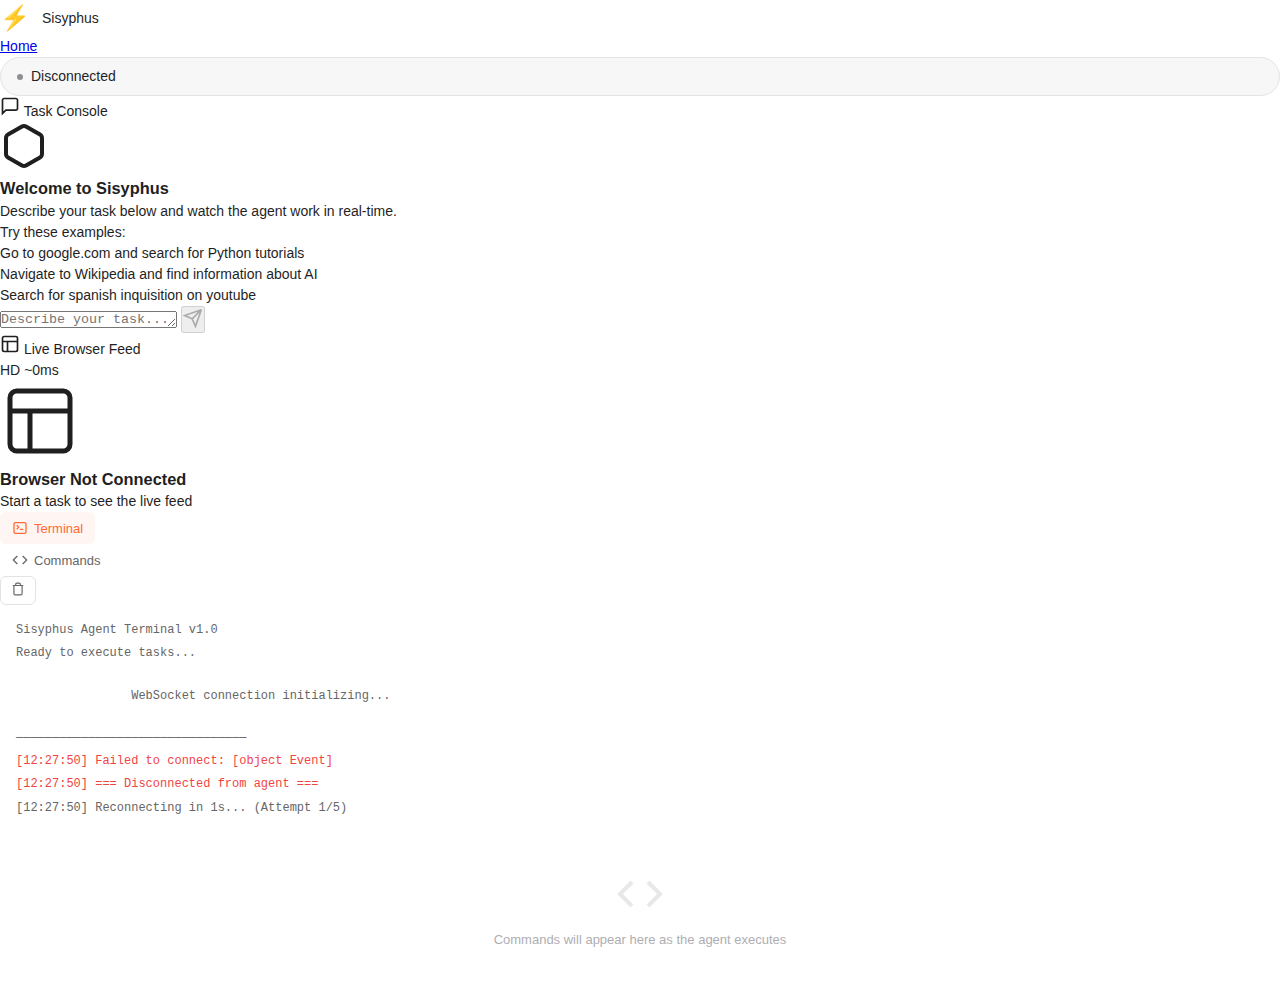
<file: ui/static/app.html>
<!DOCTYPE html>
<html lang="en">
  <head>
    <meta charset="UTF-8" />
    <meta name="viewport" content="width=device-width, initial-scale=1.0" />
    <title>Sisyphus - Agent Console</title>
    <link rel="stylesheet" href="common.css" />
    <link rel="stylesheet" href="app.css" />
  </head>
  <body>
    <!-- Navigation -->
    <nav>
      <div class="nav-container">
        <div class="logo">
          <a
            href="index.html"
            style="
              text-decoration: none;
              color: inherit;
              display: flex;
              align-items: center;
              gap: 0.75rem;
            "
          >
            <span style="font-size: 1.5rem">⚡</span>
            <span>Sisyphus</span>
          </a>
        </div>
        <div class="nav-links">
          <a href="index.html">Home</a>
          <div class="status-indicator">
            <span class="status-dot" id="statusDot"></span>
            <span id="statusText">Connecting...</span>
          </div>
        </div>
      </div>
    </nav>

    <!-- Main App Container -->
    <div class="app-container">
      <!-- Left Sidebar: Chat -->
      <div class="app-sidebar">
        <div class="panel-header">
          <svg
            width="20"
            height="20"
            viewBox="0 0 24 24"
            fill="none"
            stroke="currentColor"
            stroke-width="2"
          >
            <path
              d="M21 15C21 15.5304 20.7893 16.0391 20.4142 16.4142C20.0391 16.7893 19.5304 17 19 17H7L3 21V5C3 4.46957 3.21071 3.96086 3.58579 3.58579C3.96086 3.21071 4.46957 3 5 3H19C19.5304 3 20.0391 3.21071 20.4142 3.58579C20.7893 3.96086 21 4.46957 21 5V15Z"
            />
          </svg>
          <span>Task Console</span>
        </div>
        <div class="panel-content" id="chatMessages">
          <div class="welcome-message">
            <div class="welcome-icon">
              <svg
                width="48"
                height="48"
                viewBox="0 0 24 24"
                fill="none"
                stroke="currentColor"
                stroke-width="2"
              >
                <path
                  d="M21 16V8C20.9996 7.64927 20.9071 7.30481 20.7315 7.00116C20.556 6.69751 20.3037 6.44536 20 6.27L13 2.27C12.696 2.09446 12.3511 2.00205 12 2.00205C11.6489 2.00205 11.304 2.09446 11 2.27L4 6.27C3.69626 6.44536 3.44398 6.69751 3.26846 7.00116C3.09294 7.30481 3.00036 7.64927 3 8V16C3.00036 16.3507 3.09294 16.6952 3.26846 16.9988C3.44398 17.3025 3.69626 17.5546 4 17.73L11 21.73C11.304 21.9055 11.6489 21.9979 12 21.9979C12.3511 21.9979 12.696 21.9055 13 21.73L20 17.73C20.3037 17.5546 20.556 17.3025 20.7315 16.9988C20.9071 16.6952 20.9996 16.3507 21 16Z"
                />
              </svg>
            </div>
            <h3>Welcome to Sisyphus</h3>
            <p>
              Describe your task below and watch the agent work in real-time.
            </p>
            <div class="example-tasks">
              <p class="examples-title">Try these examples:</p>
              <div
                class="example-chip"
                onclick="fillTask('Go to google.com and search for Python tutorials')"
              >
                Go to google.com and search for Python tutorials
              </div>
              <div
                class="example-chip"
                onclick="fillTask('Navigate to Wikipedia and find information about AI')"
              >
                Navigate to Wikipedia and find information about AI
              </div>
              <div
                class="example-chip"
                onclick="fillTask('Search for spanish inquisition on youtube')"
              >
                Search for spanish inquisition on youtube
              </div>
            </div>
          </div>
        </div>
        <div class="chat-input-container">
          <div class="chat-input-wrapper">
            <textarea
              id="taskInput"
              placeholder="Describe your task..."
              rows="1"
            ></textarea>
            <button class="send-btn" id="sendBtn" disabled>
              <svg
                width="20"
                height="20"
                viewBox="0 0 24 24"
                fill="none"
                stroke="currentColor"
                stroke-width="2"
              >
                <path d="M22 2L11 13M22 2L15 22L11 13M22 2L2 9L11 13" />
              </svg>
            </button>
            <button class="stop-btn" id="stopBtn" style="display: none">
              <svg
                width="20"
                height="20"
                viewBox="0 0 24 24"
                fill="currentColor"
              >
                <rect x="6" y="6" width="12" height="12" />
              </svg>
            </button>
          </div>
        </div>
      </div>

      <!-- Center: Browser View -->
      <div class="app-main">
        <div class="panel-header">
          <svg
            width="20"
            height="20"
            viewBox="0 0 24 24"
            fill="none"
            stroke="currentColor"
            stroke-width="2"
          >
            <rect x="3" y="3" width="18" height="18" rx="2" />
            <path d="M3 9H21M9 21V9" />
          </svg>
          <span>Live Browser Feed</span>
          <div class="browser-controls">
            <span class="quality-badge" id="qualityBadge">HD</span>
            <span class="latency-badge" id="latencyBadge">~0ms</span>
          </div>
        </div>
        <div class="browser-viewport">
          <img
            id="browserDisplay"
            style="display: none"
            alt="Browser Display"
          />
          <div class="placeholder" id="placeholder">
            <svg
              width="80"
              height="80"
              viewBox="0 0 24 24"
              fill="none"
              stroke="currentColor"
              stroke-width="1.5"
            >
              <rect x="3" y="3" width="18" height="18" rx="2" />
              <path d="M3 9H21M9 21V9" />
            </svg>
            <h3>Browser Not Connected</h3>
            <p>Start a task to see the live feed</p>
          </div>
        </div>
      </div>

      <!-- Right Sidebar: Terminal & Commands -->
      <div class="app-info">
        <div class="tabs-header">
          <button class="tab-button active" data-tab="terminal">
            <svg
              width="16"
              height="16"
              viewBox="0 0 24 24"
              fill="none"
              stroke="currentColor"
              stroke-width="2"
            >
              <rect x="3" y="4" width="18" height="16" rx="2" />
              <path d="M7 8L10 11L7 14M12 14H17" />
            </svg>
            Terminal
          </button>
          <button class="tab-button" data-tab="commands">
            <svg
              width="16"
              height="16"
              viewBox="0 0 24 24"
              fill="none"
              stroke="currentColor"
              stroke-width="2"
            >
              <path d="M8 6L2 12L8 18M16 6L22 12L16 18" />
            </svg>
            Commands
          </button>
          <button class="clear-button" id="clearBtn">
            <svg
              width="14"
              height="14"
              viewBox="0 0 24 24"
              fill="none"
              stroke="currentColor"
              stroke-width="2"
            >
              <path
                d="M3 6H21M19 6V20C19 21 18 22 17 22H7C6 22 5 21 5 20V6M8 6V4C8 3 9 2 10 2H14C15 2 16 3 16 4V6"
              />
            </svg>
          </button>
        </div>
        <div class="tabs-content">
          <div class="tab-pane active" id="terminalTab">
            <div class="terminal" id="terminal">
              <div class="terminal-line">Sisyphus Agent Terminal v1.0</div>
              <div class="terminal-line">Ready to execute tasks...</div>
              <div class="terminal-line">
                WebSocket connection initializing...
              </div>
              <div class="terminal-line">────────────────────────────────</div>
            </div>
          </div>
          <div class="tab-pane" id="commandsTab">
            <div class="commands-panel" id="commandsPanel">
              <div class="empty-state">
                <svg
                  width="48"
                  height="48"
                  viewBox="0 0 24 24"
                  fill="none"
                  stroke="currentColor"
                  stroke-width="2"
                >
                  <path d="M8 6L2 12L8 18M16 6L22 12L16 18" />
                </svg>
                <p>Commands will appear here as the agent executes</p>
              </div>
            </div>
          </div>
        </div>
      </div>
    </div>

    <script src="app.js"></script>
  </body>
</html>
</file>
<file: ui/static/common.css>
/* ============================================
   Common Styles - Unified Design System
   Shared across all Sisyphus pages
   ============================================ */

:root {
  /* Brand Colors - Core Identity */
  --brand-red: #e62b1e;
  --brand-red-dark: #c41e15;
  --brand-red-light: #ff5647;

  /* Light Theme Colors */
  --bg-primary: #ffffff;
  --bg-secondary: #fafafa;
  --bg-tertiary: #f5f5f5;
  --bg-elevated: #ffffff;

  --text-primary: #1a1a1a;
  --text-secondary: #666666;
  --text-tertiary: #999999;
  --text-muted: #b3b3b3;

  --border: #e5e5e5;
  --border-light: #f0f0f0;
  --border-focus: var(--brand-red);

  /* Status Colors */
  --success: #10b981;
  --success-light: #d1fae5;
  --success-dark: #064e3b;

  --error: #ef4444;
  --error-light: #fee2e2;
  --error-dark: #7f1d1d;

  --warning: #f59e0b;
  --warning-light: #fef3c7;

  --info: #3b82f6;
  --info-light: #dbeafe;
  --info-dark: #1e3a8a;

  /* Shadows - Professional & Subtle */
  --shadow-sm: 0 1px 2px 0 rgba(0, 0, 0, 0.05);
  --shadow-md: 0 2px 8px 0 rgba(0, 0, 0, 0.08);
  --shadow-lg: 0 8px 24px -4px rgba(0, 0, 0, 0.1);
  --shadow-xl: 0 16px 48px -8px rgba(0, 0, 0, 0.12);

  /* Border Radius */
  --radius-sm: 8px;
  --radius-md: 12px;
  --radius-lg: 16px;
  --radius-xl: 24px;
  --radius-full: 9999px;

  /* Transitions */
  --transition-fast: 0.15s ease;
  --transition-smooth: 0.25s cubic-bezier(0.4, 0, 0.2, 1);
  --transition-bounce: 0.4s cubic-bezier(0.34, 1.56, 0.64, 1);

  /* Typography */
  --font-sans: -apple-system, BlinkMacSystemFont, "Segoe UI", Roboto,
    "Helvetica Neue", Arial, sans-serif;
  --font-mono: "SF Mono", Monaco, "JetBrains Mono", Inconsolata, "Roboto Mono",
    Consolas, monospace;
  --font-serif: Georgia, "Times New Roman", serif;
}

/* Dark Theme */
body.dark-theme {
  --bg-primary: #0a0a0a;
  --bg-secondary: #141414;
  --bg-tertiary: #1a1a1a;
  --bg-elevated: #1a1a1a;

  --text-primary: #fafafa;
  --text-secondary: #a3a3a3;
  --text-tertiary: #737373;
  --text-muted: #525252;

  --border: #262626;
  --border-light: #1f1f1f;

  --success-light: #064e3b;
  --error-light: #7f1d1d;
  --warning-light: #78350f;
  --info-light: #1e3a8a;

  --shadow-sm: 0 1px 3px 0 rgba(0, 0, 0, 0.5);
  --shadow-md: 0 2px 12px 0 rgba(0, 0, 0, 0.6);
  --shadow-lg: 0 8px 32px -4px rgba(0, 0, 0, 0.7);
  --shadow-xl: 0 16px 56px -8px rgba(0, 0, 0, 0.8);
}

/* Base Reset */
* {
  margin: 0;
  padding: 0;
  box-sizing: border-box;
}

body {
  font-family: var(--font-sans);
  background: var(--bg-primary);
  color: var(--text-primary);
  font-size: 14px;
  line-height: 1.5;
  overflow-x: hidden;
  -webkit-font-smoothing: antialiased;
  -moz-osx-font-smoothing: grayscale;
  transition: background-color 0.3s ease, color 0.3s ease;
}

/* Typography Utilities */
.text-xs {
  font-size: 0.75rem;
}
.text-sm {
  font-size: 0.875rem;
}
.text-base {
  font-size: 1rem;
}
.text-lg {
  font-size: 1.125rem;
}
.text-xl {
  font-size: 1.25rem;
}
.text-2xl {
  font-size: 1.5rem;
}
.text-3xl {
  font-size: 1.875rem;
}
.text-4xl {
  font-size: 2.25rem;
}

.font-light {
  font-weight: 300;
}
.font-normal {
  font-weight: 400;
}
.font-medium {
  font-weight: 500;
}
.font-semibold {
  font-weight: 600;
}
.font-bold {
  font-weight: 700;
}

/* Button Styles */
.btn {
  display: inline-flex;
  align-items: center;
  justify-content: center;
  gap: 0.5rem;
  padding: 0.75rem 1.5rem;
  border-radius: var(--radius-sm);
  font-size: 0.938rem;
  font-weight: 600;
  cursor: pointer;
  transition: all var(--transition-smooth);
  border: none;
  font-family: inherit;
  text-decoration: none;
}

.btn-primary {
  background: var(--brand-red);
  color: white;
  box-shadow: 0 2px 8px rgba(230, 43, 30, 0.25);
}

.btn-primary:hover {
  background: var(--brand-red-dark);
  transform: translateY(-2px);
  box-shadow: 0 4px 16px rgba(230, 43, 30, 0.35);
}

.btn-primary:active {
  transform: translateY(0);
  box-shadow: 0 1px 4px rgba(230, 43, 30, 0.3);
}

.btn-primary:disabled {
  background: var(--bg-tertiary);
  color: var(--text-tertiary);
  cursor: not-allowed;
  opacity: 0.5;
  box-shadow: none;
  transform: none;
}

.btn-secondary {
  background: var(--bg-primary);
  color: var(--text-primary);
  border: 2px solid var(--border);
}

.btn-secondary:hover {
  border-color: var(--text-primary);
  transform: translateY(-2px);
  box-shadow: var(--shadow-md);
}

.btn-ghost {
  background: transparent;
  color: var(--text-secondary);
  border: 1px solid var(--border);
}

.btn-ghost:hover {
  background: var(--bg-secondary);
  color: var(--text-primary);
  border-color: var(--text-tertiary);
}

/* Status Indicator */
.status-indicator {
  display: flex;
  align-items: center;
  gap: 0.5rem;
  padding: 0.5rem 1rem;
  background: var(--bg-secondary);
  border: 1px solid var(--border);
  border-radius: var(--radius-full);
}

.status-dot {
  width: 8px;
  height: 8px;
  border-radius: 50%;
  background: var(--text-muted);
  flex-shrink: 0;
  transition: all 0.3s ease;
}

.status-dot.connected {
  background: var(--success);
  animation: pulse-dot 2s infinite;
  box-shadow: 0 0 12px rgba(16, 185, 129, 0.5);
}

.status-dot.error {
  background: var(--error);
  box-shadow: 0 0 12px rgba(239, 68, 68, 0.5);
  animation: none;
}

@keyframes pulse-dot {
  0%,
  100% {
    opacity: 1;
    transform: scale(1);
  }
  50% {
    opacity: 0.6;
    transform: scale(0.9);
  }
}

/* Scrollbar Styling */
::-webkit-scrollbar {
  width: 6px;
  height: 6px;
}

::-webkit-scrollbar-track {
  background: transparent;
}

::-webkit-scrollbar-thumb {
  background: var(--border);
  border-radius: 3px;
}

::-webkit-scrollbar-thumb:hover {
  background: var(--text-tertiary);
}

/* Focus Styles */
*:focus-visible {
  outline: 2px solid var(--brand-red);
  outline-offset: 2px;
}

button:focus-visible {
  outline-offset: 3px;
}

/* Selection */
::selection {
  background: var(--brand-red);
  color: white;
}

/* Animations */
@keyframes fadeIn {
  from {
    opacity: 0;
  }
  to {
    opacity: 1;
  }
}

@keyframes fadeInUp {
  from {
    opacity: 0;
    transform: translateY(30px);
  }
  to {
    opacity: 1;
    transform: translateY(0);
  }
}

@keyframes slideIn {
  from {
    opacity: 0;
    transform: translateY(12px);
  }
  to {
    opacity: 1;
    transform: translateY(0);
  }
}

@keyframes spin {
  to {
    transform: rotate(360deg);
  }
}

/* Utility Classes */
.no-select {
  user-select: none;
  -webkit-user-select: none;
}

.pointer {
  cursor: pointer;
}

.hidden {
  display: none !important;
}

.flex {
  display: flex;
}

.flex-col {
  flex-direction: column;
}

.items-center {
  align-items: center;
}

.justify-center {
  justify-content: center;
}

.gap-1 {
  gap: 0.25rem;
}
.gap-2 {
  gap: 0.5rem;
}
.gap-3 {
  gap: 0.75rem;
}
.gap-4 {
  gap: 1rem;
}

/* Smooth Scrolling */
html {
  scroll-behavior: smooth;
}

/* Responsive Typography */
@media (max-width: 768px) {
  body {
    font-size: 13px;
  }

  .text-4xl {
    font-size: 1.875rem;
  }

  .text-3xl {
    font-size: 1.5rem;
  }
}

/* Print Styles */
@media print {
  body {
    background: white;
    color: black;
  }

  .no-print {
    display: none !important;
  }
}
</file>
<file: ui/static/app.css>
/* ============================================
   Sisyphus Agent - Modern Professional CSS
   FIXED: Input form, scrollbars, dark mode
   ============================================ */

/* CSS Variables */
:root {
  /* Brand Colors */
  --brand-orange: #ff6b35;
  --brand-orange-dark: #e55a2b;
  --brand-orange-light: #ff8c5f;
  --brand-orange-subtle: rgba(255, 107, 53, 0.1);

  /* Colors - Light Theme */
  --bg-primary: #ffffff;
  --bg-secondary: #f7f7f8;
  --bg-tertiary: #efefef;
  --bg-sidebar: #f7f7f8;
  --bg-hover: #ececed;
  --bg-elevated: #ffffff;

  --text-primary: #1f1f1f;
  --text-secondary: #666666;
  --text-tertiary: #8e8e93;
  --text-muted: #aeaeb2;

  --accent: #ff6b35;
  --accent-hover: #e55a2b;
  --accent-light: #fff5f2;

  --border: #e3e3e3;
  --border-light: #f0f0f0;
  --border-focus: var(--brand-orange);

  --success: #10b981;
  --success-light: #d1fae5;
  --error: #ef4444;
  --error-light: #fee2e2;
  --warning: #f59e0b;
  --info: #3b82f6;
  --info-light: #dbeafe;

  /* Shadows - Softer, more refined */
  --shadow-sm: 0 1px 2px 0 rgba(0, 0, 0, 0.03);
  --shadow-md: 0 2px 4px -1px rgba(0, 0, 0, 0.06),
    0 4px 6px -1px rgba(0, 0, 0, 0.06);
  --shadow-lg: 0 10px 15px -3px rgba(0, 0, 0, 0.08),
    0 4px 6px -2px rgba(0, 0, 0, 0.04);
  --shadow-xl: 0 20px 25px -5px rgba(0, 0, 0, 0.1),
    0 10px 10px -5px rgba(0, 0, 0, 0.04);

  /* Layout */
  --sidebar-width: 280px;
  --header-height: 64px;
  --input-area-height: 140px;

  /* Transitions */
  --transition-fast: 0.15s ease;
  --transition-smooth: 0.25s cubic-bezier(0.4, 0, 0.2, 1);
  --transition-bounce: 0.4s cubic-bezier(0.34, 1.56, 0.64, 1);
}

/* Dark Theme */
body.dark-theme {
  --bg-primary: #0f0f0f;
  --bg-secondary: #1a1a1a;
  --bg-tertiary: #232323;
  --bg-sidebar: #1a1a1a;
  --bg-hover: #2a2a2a;
  --bg-elevated: #232323;

  --text-primary: #f5f5f5;
  --text-secondary: #b4b4b4;
  --text-tertiary: #8e8e93;
  --text-muted: #6e6e73;

  --accent-light: rgba(255, 107, 53, 0.15);

  --border: #2a2a2a;
  --border-light: #232323;

  --success-light: #064e3b;
  --error-light: #7f1d1d;
  --info-light: #1e3a8a;

  --shadow-sm: 0 1px 2px 0 rgba(0, 0, 0, 0.5);
  --shadow-md: 0 2px 8px 0 rgba(0, 0, 0, 0.5);
  --shadow-lg: 0 10px 20px -3px rgba(0, 0, 0, 0.6);
  --shadow-xl: 0 20px 30px -5px rgba(0, 0, 0, 0.7);
}

/* ============================================
   Base Styles
   ============================================ */

* {
  box-sizing: border-box;
  margin: 0;
  padding: 0;
}

body {
  font-family: -apple-system, BlinkMacSystemFont, "Segoe UI", Roboto,
    "Helvetica Neue", Arial, sans-serif;
  background: var(--bg-primary);
  color: var(--text-primary);
  height: 100vh;
  overflow: hidden;
  transition: background-color 0.2s ease, color 0.2s ease;
  -webkit-font-smoothing: antialiased;
  -moz-osx-font-smoothing: grayscale;
}

/* ============================================
   Header
   ============================================ */

.header {
  position: fixed;
  top: 0;
  left: 0;
  right: 0;
  height: var(--header-height);
  background: var(--bg-elevated);
  border-bottom: 1px solid var(--border);
  display: flex;
  align-items: center;
  justify-content: space-between;
  padding: 0 20px;
  z-index: 100;
  transition: all 0.2s ease;
}

.header-left {
  display: flex;
  align-items: center;
  gap: 12px;
  min-width: 0;
  flex: 1;
}

.sidebar-toggle {
  width: 36px;
  height: 36px;
  border: none;
  background: transparent;
  color: var(--text-secondary);
  border-radius: 8px;
  cursor: pointer;
  display: flex;
  align-items: center;
  justify-content: center;
  transition: all var(--transition-fast);
  padding: 0;
  flex-shrink: 0;
}

.sidebar-toggle:hover {
  background: var(--bg-hover);
  color: var(--text-primary);
}

.sidebar-toggle:active {
  transform: scale(0.95);
}

.logo {
  display: flex;
  align-items: center;
  gap: 10px;
  user-select: none;
  min-width: 0;
}

.logo-icon {
  color: var(--accent);
  display: flex;
  align-items: center;
  flex-shrink: 0;
}

.logo-text {
  font-size: 16px;
  font-weight: 600;
  color: var(--text-primary);
  letter-spacing: -0.02em;
  white-space: nowrap;
  overflow: hidden;
  text-overflow: ellipsis;
}

.header-right {
  display: flex;
  align-items: center;
  gap: 8px;
}

.status-badge {
  display: flex;
  align-items: center;
  gap: 8px;
  padding: 6px 14px;
  background: var(--bg-secondary);
  border: 1px solid var(--border);
  border-radius: 20px;
  font-size: 13px;
  transition: all var(--transition-fast);
  white-space: nowrap;
}

.status-dot {
  width: 6px;
  height: 6px;
  border-radius: 50%;
  background: var(--text-tertiary);
  transition: all 0.3s ease;
  flex-shrink: 0;
}

.status-dot.connected {
  background: var(--success);
  box-shadow: 0 0 8px rgba(16, 185, 129, 0.4);
  animation: pulse-glow 2s ease-in-out infinite;
}

@keyframes pulse-glow {
  0%,
  100% {
    opacity: 1;
    transform: scale(1);
  }
  50% {
    opacity: 0.7;
    transform: scale(0.95);
  }
}

.status-dot.error {
  background: var(--error);
  box-shadow: 0 0 8px rgba(239, 68, 68, 0.4);
}

.status-text {
  color: var(--text-secondary);
  font-weight: 500;
  font-size: 13px;
}

.theme-toggle {
  width: 36px;
  height: 36px;
  border: none;
  background: transparent;
  color: var(--text-secondary);
  border-radius: 8px;
  cursor: pointer;
  display: flex;
  align-items: center;
  justify-content: center;
  transition: all var(--transition-fast);
  padding: 0;
  flex-shrink: 0;
}

.theme-toggle:hover {
  background: var(--bg-hover);
  color: var(--text-primary);
}

.theme-toggle:active {
  transform: scale(0.95);
}

.theme-toggle svg {
  transition: transform var(--transition-smooth);
}

.theme-toggle:hover svg {
  transform: rotate(20deg);
}

/* ============================================
   Main Container
   ============================================ */

.main-container {
  position: fixed;
  top: var(--header-height);
  left: 0;
  right: 0;
  bottom: 0;
  display: flex;
  overflow: hidden;
}

/* ============================================
   Sidebar
   ============================================ */

.sidebar {
  width: var(--sidebar-width);
  background: var(--bg-sidebar);
  border-right: 1px solid var(--border);
  display: flex;
  flex-direction: column;
  transition: all var(--transition-smooth);
  flex-shrink: 0;
  overflow: hidden;
  z-index: 50;
}

.sidebar.collapsed {
  width: 0;
  border-right: none;
  opacity: 0;
  pointer-events: none;
}

.sidebar-content {
  display: flex;
  flex-direction: column;
  height: 100%;
  min-width: var(--sidebar-width);
}

.sidebar-tabs {
  display: flex;
  background: var(--bg-secondary);
  border-bottom: 1px solid var(--border);
  padding: 8px;
  gap: 4px;
}

.tab-button {
  flex: 1;
  display: flex;
  align-items: center;
  justify-content: center;
  gap: 6px;
  padding: 8px 12px;
  background: transparent;
  border: none;
  border-radius: 6px;
  color: var(--text-secondary);
  font-size: 13px;
  font-weight: 500;
  cursor: pointer;
  transition: all var(--transition-fast);
  font-family: inherit;
}

.tab-button:hover {
  color: var(--text-primary);
  background: var(--bg-hover);
}

.tab-button.active {
  color: var(--accent);
  background: var(--accent-light);
}

.tab-button svg {
  transition: transform var(--transition-fast);
  flex-shrink: 0;
  width: 16px;
  height: 16px;
}

.tab-button:active svg {
  transform: scale(0.9);
}

.tab-content {
  display: none;
  flex-direction: column;
  height: 100%;
  overflow: hidden;
}

.tab-content.active {
  display: flex;
}

.tab-header {
  display: flex;
  align-items: center;
  justify-content: space-between;
  padding: 16px;
  background: var(--bg-primary);
  border-bottom: 1px solid var(--border);
}

.tab-header h3 {
  font-size: 13px;
  font-weight: 600;
  color: var(--text-primary);
  letter-spacing: -0.01em;
  text-transform: uppercase;
  font-size: 11px;
  color: var(--text-tertiary);
}

.clear-button {
  padding: 5px 10px;
  background: transparent;
  border: 1px solid var(--border);
  border-radius: 6px;
  color: var(--text-secondary);
  font-size: 12px;
  font-weight: 500;
  cursor: pointer;
  transition: all var(--transition-fast);
  font-family: inherit;
}

.clear-button:hover {
  background: var(--bg-hover);
  color: var(--text-primary);
  border-color: var(--text-tertiary);
}

.clear-button:active {
  transform: scale(0.95);
}

/* ============================================
   Terminal
   ============================================ */

.terminal {
  flex: 1;
  overflow-y: auto;
  overflow-x: hidden;
  padding: 16px;
  background: var(--bg-primary);
  font-family: "SF Mono", Monaco, "JetBrains Mono", Inconsolata, "Roboto Mono",
    Consolas, monospace;
  font-size: 12px;
  line-height: 1.6;
}

.terminal::-webkit-scrollbar {
  width: 6px;
}

.terminal::-webkit-scrollbar-track {
  background: transparent;
}

.terminal::-webkit-scrollbar-thumb {
  background: var(--border);
  border-radius: 3px;
}

.terminal::-webkit-scrollbar-thumb:hover {
  background: var(--text-tertiary);
}

.terminal-line {
  color: var(--text-secondary);
  margin-bottom: 4px;
  word-wrap: break-word;
  white-space: pre-wrap;
  animation: fadeInLine 0.2s ease-out;
}

@keyframes fadeInLine {
  from {
    opacity: 0;
    transform: translateY(2px);
  }
  to {
    opacity: 1;
    transform: translateY(0);
  }
}

.terminal-line.error {
  color: var(--error);
}

.terminal-line.success {
  color: var(--success);
}

/* ============================================
   Commands List
   ============================================ */

.commands-list {
  flex: 1;
  overflow-y: auto;
  overflow-x: hidden;
  padding: 12px;
  background: var(--bg-primary);
}

.commands-list::-webkit-scrollbar {
  width: 6px;
}

.commands-list::-webkit-scrollbar-track {
  background: transparent;
}

.commands-list::-webkit-scrollbar-thumb {
  background: var(--border);
  border-radius: 3px;
}

.commands-list::-webkit-scrollbar-thumb:hover {
  background: var(--text-tertiary);
}

.empty-state {
  display: flex;
  flex-direction: column;
  align-items: center;
  justify-content: center;
  height: 100%;
  gap: 12px;
  color: var(--text-tertiary);
  text-align: center;
  padding: 32px 24px;
}

.empty-state svg {
  opacity: 0.2;
}

.empty-state p {
  font-size: 13px;
  line-height: 1.5;
  color: var(--text-muted);
}

.command-item {
  background: var(--bg-secondary);
  border: 1px solid var(--border);
  border-left: 3px solid var(--accent);
  border-radius: 8px;
  padding: 12px;
  margin-bottom: 8px;
  animation: slideIn 0.3s ease-out;
  transition: all var(--transition-fast);
  cursor: pointer;
}

.command-item:hover {
  background: var(--bg-hover);
  box-shadow: var(--shadow-sm);
  transform: translateX(2px);
}

.command-item.user-command {
  border-left-color: var(--success);
  background: linear-gradient(
    to right,
    var(--success-light) 0%,
    var(--bg-secondary) 6%
  );
}

.command-item.task-complete {
  border-left-color: var(--info);
  background: linear-gradient(
    to right,
    var(--info-light) 0%,
    var(--bg-secondary) 6%
  );
}

@keyframes slideIn {
  from {
    opacity: 0;
    transform: translateX(-8px);
  }
  to {
    opacity: 1;
    transform: translateX(0);
  }
}

.command-step {
  font-size: 10px;
  font-weight: 700;
  color: var(--text-tertiary);
  text-transform: uppercase;
  letter-spacing: 0.08em;
  margin-bottom: 8px;
  display: flex;
  align-items: center;
  gap: 6px;
}

.command-step svg {
  width: 12px;
  height: 12px;
  flex-shrink: 0;
}

.command-step.success {
  color: var(--success);
}

.command-step.info {
  color: var(--info);
}

.command-text {
  font-family: "SF Mono", Monaco, "JetBrains Mono", Inconsolata, "Roboto Mono",
    Consolas, monospace;
  font-size: 12px;
  color: var(--text-primary);
  background: var(--bg-primary);
  padding: 10px 12px;
  border-radius: 6px;
  margin-bottom: 8px;
  word-wrap: break-word;
  border: 1px solid var(--border-light);
  line-height: 1.6;
}

.command-reasoning {
  font-size: 12px;
  color: var(--text-secondary);
  font-style: italic;
  line-height: 1.5;
}

/* ============================================
   Main Content
   ============================================ */

.content {
  flex: 1;
  display: flex;
  flex-direction: column;
  overflow: hidden;
  position: relative;
  min-width: 0;
}

/* ============================================
   Viewport Container
   ============================================ */

.viewport-container {
  flex: 1;
  display: flex;
  flex-direction: column;
  overflow: hidden;
  min-height: 0;
}

.viewport-header {
  padding: 12px 20px;
  background: var(--bg-secondary);
  border-bottom: 1px solid var(--border);
}

.viewport-info {
  display: flex;
  align-items: center;
  justify-content: space-between;
  gap: 16px;
}

.viewport-title {
  font-size: 12px;
  font-weight: 600;
  color: var(--text-tertiary);
  letter-spacing: 0.05em;
  text-transform: uppercase;
}

.viewport-stats {
  display: flex;
  gap: 8px;
  flex-wrap: wrap;
  justify-content: flex-end;
}

.stat-badge {
  padding: 4px 10px;
  background: var(--bg-primary);
  border: 1px solid var(--border);
  border-radius: 12px;
  font-size: 11px;
  font-weight: 600;
  color: var(--text-muted);
  font-family: "SF Mono", Monaco, "JetBrains Mono", Inconsolata, "Roboto Mono",
    Consolas, monospace;
  transition: all var(--transition-fast);
  min-width: 50px;
  text-align: center;
  white-space: nowrap;
}

.stat-badge.active {
  color: var(--success);
  border-color: var(--success);
  background: rgba(16, 185, 129, 0.08);
}

.viewport {
  flex: 1;
  background: var(--bg-primary);
  display: flex;
  align-items: center;
  justify-content: center;
  position: relative;
  overflow: hidden;
  padding: 20px;
  min-height: 0;
}

.browser-frame {
  width: 100%;
  height: 100%;
  object-fit: contain;
  display: none;
  border-radius: 8px;
  box-shadow: var(--shadow-lg);
  border: 1px solid var(--border);
}

.browser-frame.visible {
  display: block;
  animation: fadeIn 0.4s ease-out;
}

@keyframes fadeIn {
  from {
    opacity: 0;
    transform: scale(0.98);
  }
  to {
    opacity: 1;
    transform: scale(1);
  }
}

.viewport-placeholder {
  display: flex;
  flex-direction: column;
  align-items: center;
  gap: 16px;
  color: var(--text-tertiary);
  text-align: center;
  padding: 48px 24px;
  max-width: 400px;
}

.viewport-placeholder svg {
  opacity: 0.15;
  color: var(--text-muted);
}

.viewport-placeholder h3 {
  font-size: 15px;
  font-weight: 600;
  color: var(--text-secondary);
  letter-spacing: -0.01em;
}

.viewport-placeholder p {
  font-size: 13px;
  color: var(--text-tertiary);
  line-height: 1.6;
}

/* ============================================
   Chat Input Area - FIXED
   ============================================ */

.chat-input-area {
  background: var(--bg-primary);
  border-top: 1px solid var(--border);
  padding: 20px 20px 24px;
  flex-shrink: 0;
  position: relative;
  display: flex;
  align-items: flex-end;
  justify-content: center;
}

.chat-container {
  max-width: 800px;
  width: 100%;
  margin: 0 auto;
  position: relative;
}

/* FIXED: Removed double outline on focus */
.input-wrapper {
  display: flex;
  align-items: flex-end;
  gap: 10px;
  background: var(--bg-secondary);
  border: 1.5px solid var(--border);
  border-radius: 24px;
  padding: 4px 4px 4px 18px;
  transition: all 0.2s cubic-bezier(0.4, 0, 0.2, 1);
  box-shadow: var(--shadow-sm);
  min-height: 52px;
  max-height: 200px;
  position: relative;
  /* FIXED: Prevent any shifting */
  transform: translateZ(0);
  backface-visibility: hidden;
}

/* FIXED: Single clean focus state - only on wrapper */
.input-wrapper:focus-within {
  background: var(--bg-elevated);
  border-color: var(--accent);
  box-shadow: 0 0 0 3px var(--accent-light), var(--shadow-md);
  /* FIXED: Prevent movement */
  transform: translateZ(0);
}

/* FIXED: No scrollbar in input */
.chat-input {
  flex: 1;
  background: transparent;
  border: none;
  outline: none;
  font-family: -apple-system, BlinkMacSystemFont, "Segoe UI", Roboto, sans-serif;
  font-size: 15px;
  color: var(--text-primary);
  resize: none;
  line-height: 1.5;
  padding: 11px 4px;
  height: auto;
  min-height: 22px;
  max-height: 168px;
  overflow-y: auto;
  overflow-x: hidden;
  scrollbar-width: none; /* Firefox */
  -ms-overflow-style: none; /* IE/Edge */
}

/* FIXED: Hide scrollbar completely */
.chat-input::-webkit-scrollbar {
  display: none;
  width: 0;
  height: 0;
}

.chat-input::placeholder {
  color: var(--text-muted);
  opacity: 1;
}

.chat-input:disabled {
  opacity: 0.5;
  cursor: not-allowed;
}

/* FIXED: Remove any form outline */
#chatForm {
  outline: none;
  border: none;
}

#chatForm:focus {
  outline: none;
}

.send-button,
.stop-button {
  width: 44px;
  height: 44px;
  border: none;
  border-radius: 50%;
  cursor: pointer;
  display: flex;
  align-items: center;
  justify-content: center;
  transition: all 0.2s cubic-bezier(0.4, 0, 0.2, 1);
  flex-shrink: 0;
  padding: 0;
  position: relative;
  overflow: hidden;
  -webkit-tap-highlight-color: transparent;
}

.send-button {
  background: var(--accent);
  color: white;
  box-shadow: 0 2px 8px rgba(255, 107, 53, 0.25);
}

.send-button svg {
  transform: translateX(1px);
  transition: transform 0.2s ease;
}

.send-button:hover:not(:disabled) {
  background: var(--accent-hover);
  box-shadow: 0 4px 12px rgba(255, 107, 53, 0.35);
  transform: translateY(-1px);
}

.send-button:hover:not(:disabled) svg {
  transform: translateX(2px);
}

.send-button:active:not(:disabled) {
  transform: translateY(0);
  box-shadow: 0 1px 4px rgba(255, 107, 53, 0.2);
}

.send-button:disabled {
  background: var(--bg-tertiary);
  color: var(--text-muted);
  cursor: not-allowed;
  opacity: 0.5;
  box-shadow: none;
}

.stop-button {
  background: var(--error);
  color: white;
  box-shadow: 0 2px 12px rgba(239, 68, 68, 0.25);
  animation: pulseStop 2s ease-in-out infinite;
}

@keyframes pulseStop {
  0%,
  100% {
    box-shadow: 0 2px 12px rgba(239, 68, 68, 0.25);
  }
  50% {
    box-shadow: 0 2px 16px rgba(239, 68, 68, 0.4);
  }
}

.stop-button:hover {
  background: #dc2626;
  box-shadow: 0 4px 20px rgba(239, 68, 68, 0.4);
  transform: translateY(-1px);
  animation: none;
}

.stop-button:active {
  transform: translateY(0);
  box-shadow: 0 1px 8px rgba(239, 68, 68, 0.3);
}

.input-footer {
  margin-top: 10px;
  text-align: center;
  opacity: 0.5;
  transition: opacity 0.2s ease;
}

.chat-container:hover .input-footer {
  opacity: 1;
}

.input-hint {
  font-size: 12px;
  color: var(--text-tertiary);
  font-weight: 400;
}

.input-hint kbd {
  display: inline-block;
  padding: 2px 6px;
  background: var(--bg-secondary);
  border: 1px solid var(--border);
  border-radius: 4px;
  font-family: inherit;
  font-size: 11px;
  font-weight: 500;
  box-shadow: var(--shadow-sm);
  margin: 0 2px;
}

/* ============================================
   Responsive Design
   ============================================ */

@media (max-width: 1200px) {
  :root {
    --sidebar-width: 260px;
  }
}

@media (max-width: 1024px) {
  :root {
    --sidebar-width: 240px;
  }

  .viewport {
    padding: 16px;
  }
}

@media (max-width: 768px) {
  :root {
    --header-height: 56px;
  }

  .header {
    padding: 0 16px;
  }

  .sidebar {
    position: fixed;
    top: var(--header-height);
    left: 0;
    bottom: 0;
    z-index: 200;
    box-shadow: var(--shadow-lg);
  }

  .sidebar.collapsed {
    transform: translateX(-100%);
    width: var(--sidebar-width);
    opacity: 1;
  }

  .viewport-header {
    padding: 10px 16px;
  }

  .viewport {
    padding: 12px;
  }

  .chat-input-area {
    padding: 16px;
  }

  .logo-text {
    display: none;
  }

  .status-text {
    display: none;
  }

  .status-badge {
    padding: 6px 10px;
  }

  .input-wrapper {
    padding: 4px 4px 4px 14px;
  }

  .chat-container {
    max-width: 100%;
  }
}

@media (max-width: 640px) {
  .sidebar-toggle,
  .theme-toggle {
    width: 32px;
    height: 32px;
  }

  .input-hint {
    display: none;
  }

  .viewport-stats {
    width: 100%;
    justify-content: flex-start;
  }

  .viewport {
    padding: 10px;
  }

  .chat-input-area {
    padding: 10px;
  }

  .input-wrapper {
    min-height: 48px;
    padding: 4px 4px 4px 12px;
  }

  .chat-input {
    font-size: 14px;
  }

  .send-button,
  .stop-button {
    width: 40px;
    height: 40px;
  }

  .send-button svg,
  .stop-button svg {
    width: 18px;
    height: 18px;
  }
}

/* ============================================
   Utility Classes
   ============================================ */

.no-select {
  user-select: none;
  -webkit-user-select: none;
}

/* Smooth scrolling for all scrollable areas */
.terminal,
.commands-list {
  scroll-behavior: smooth;
}

/* Focus visible for accessibility */
*:focus-visible {
  outline: 2px solid var(--accent);
  outline-offset: 2px;
}

button:focus-visible {
  outline-offset: 3px;
}

/* ============================================
   Selection
   ============================================ */

::selection {
  background: var(--accent);
  color: white;
}

::-moz-selection {
  background: var(--accent);
  color: white;
}

/* ============================================
   Accessibility
   ============================================ */

@media (prefers-reduced-motion: reduce) {
  *,
  *::before,
  *::after {
    animation-duration: 0.01ms !important;
    animation-iteration-count: 1 !important;
    transition-duration: 0.01ms !important;
  }
}

/* ============================================
   Touch Device Optimizations
   ============================================ */

@media (hover: none) and (pointer: coarse) {
  .sidebar-toggle,
  .theme-toggle,
  .tab-button,
  .clear-button {
    min-height: 44px;
    min-width: 44px;
  }

  .command-item:hover {
    transform: none;
  }
}

/* ============================================
   Safari & Firefox Specific Fixes
   ============================================ */

@supports (-webkit-backdrop-filter: blur(12px)) {
  .header {
    -webkit-backdrop-filter: blur(12px);
  }
}

@supports (-webkit-appearance: none) {
  .chat-input {
    -webkit-appearance: none;
  }
}

@-moz-document url-prefix() {
  .chat-input {
    scrollbar-width: none;
  }

  .terminal,
  .commands-list {
    scrollbar-width: thin;
    scrollbar-color: var(--border) transparent;
  }
}
</file>
